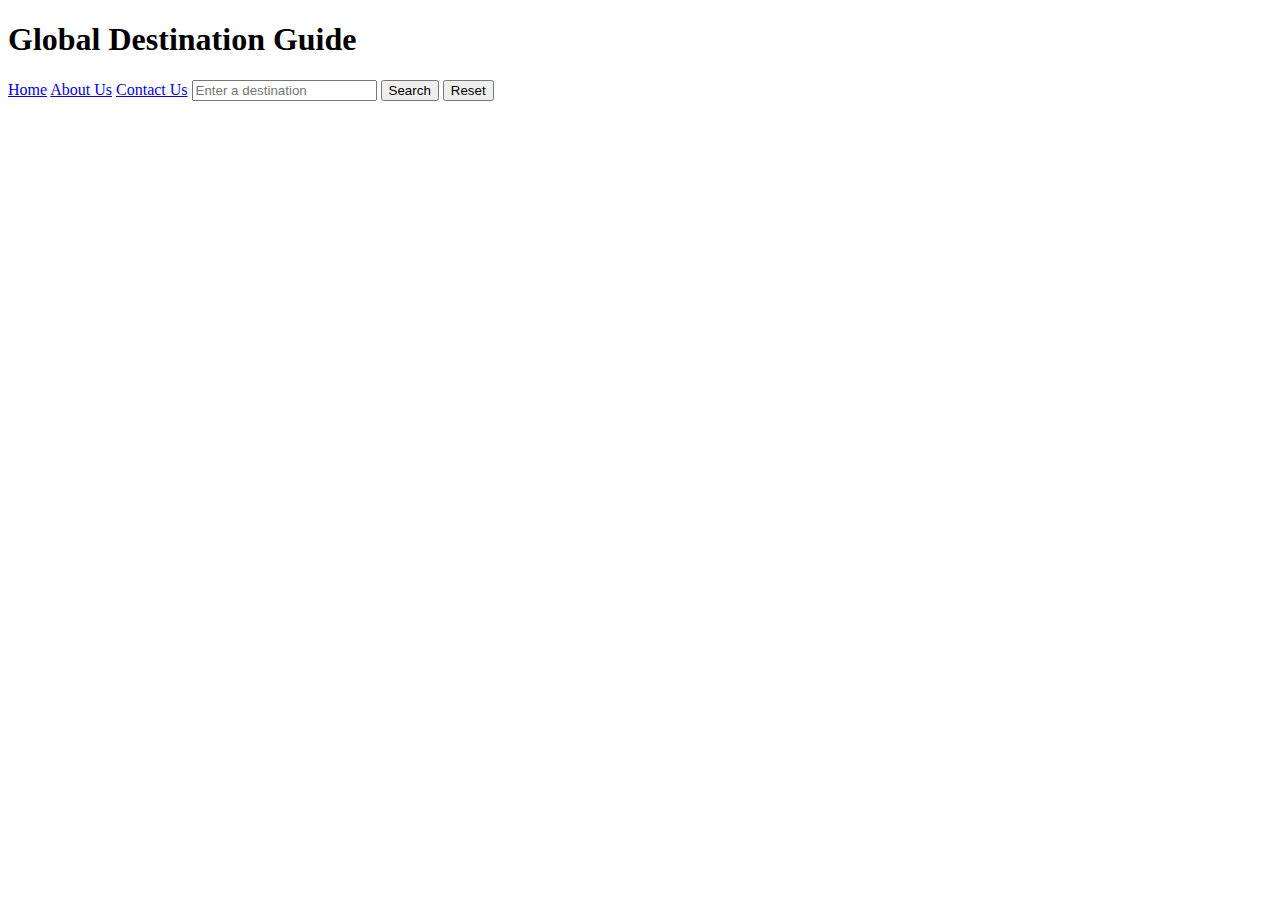
<file: travel_recommendation.html>
<!DOCTYPE html>

<html>
    <head>
        <title>Global Destination Guide</title>
    </head>
    <body>
        <nav><h1>Global Destination Guide</h1>
            <div class="nav-bar">
                <a href="./travel_recommendation.html" id="home">Home</a>
                <a href="./about_us.html" id="about">About Us</a>
                <a href="./contact_us.html" id="contact">Contact Us</a>

                <input type="text" id="destinationInput" placeholder="Enter a destination">
                <button id='btnSearch'>Search</button>
                <button id='btnReset'>Reset</button>
            </div>
        </nav>
    </body>
</html>
</file>
